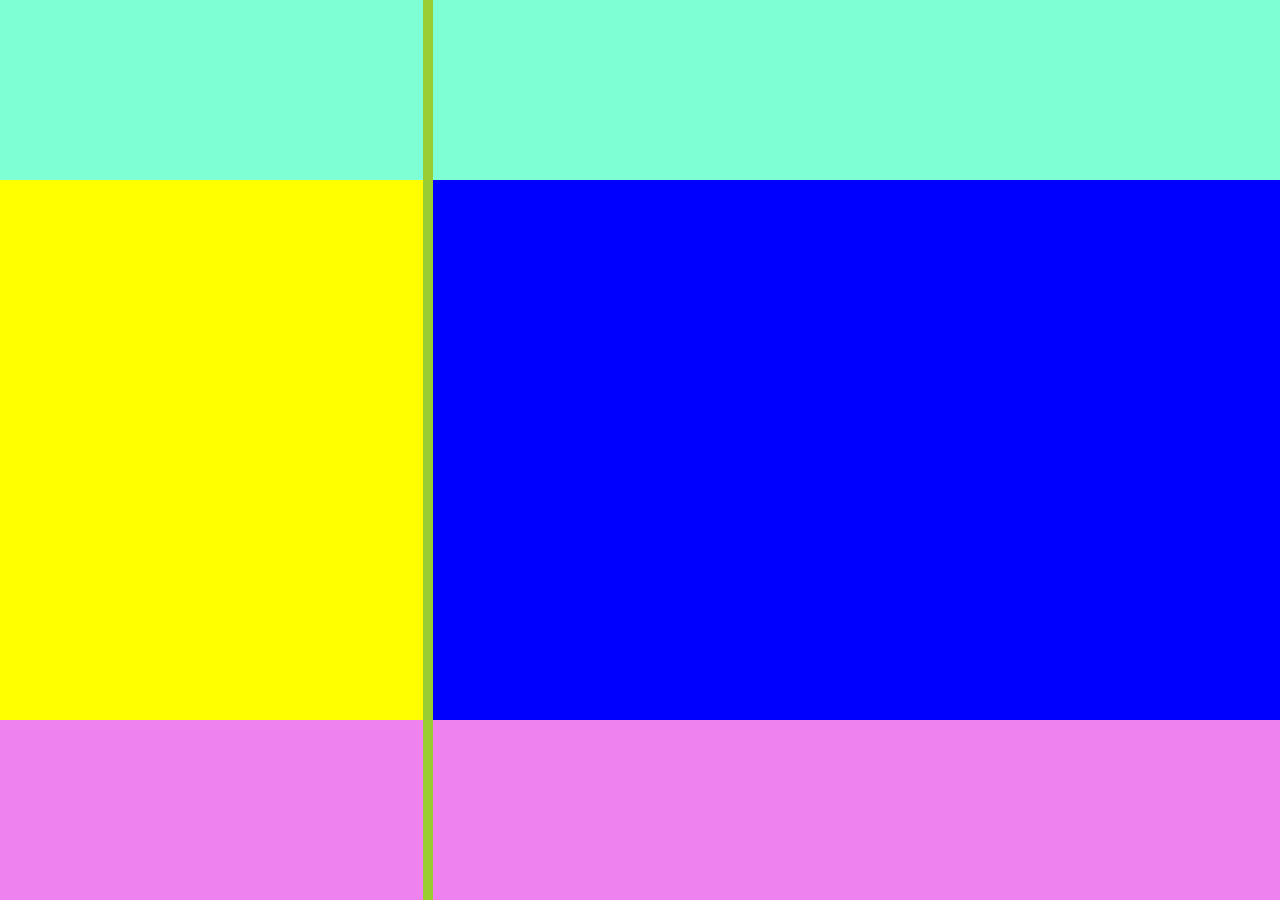
<file: Baics/home.html>
<!DOCTYPE html>
<html lang="en">
  <head>
    <meta charset="UTF-8" />
    <meta name="viewport" content="width=device-width, initial-scale=1.0" />
    <link rel="stylesheet" href="./styles//index.css" />
    <title>Document</title>
  </head>
  <body>
    <!-- <button>Sign In</button>
    <button>Register</button> -->
    <!-- <div class="container"> -->
    <!-- <div class="box box1"></div> -->
    <!-- <div class="box box-2"></div>
      <div class="box box-3"></div>
      <div class="box box-4"></div>
    </div>

    <div class="grid-container">
      <div class="col col-1"></div>
      <div class="col col-2"></div>
      <div class="col col-3"></div>
    </div> -->

    <div class="grid-layout">
      <div class="header"></div>
      <div class="header"></div>
      <div class="sidebar"></div>
      <div class="main"></div>
      <div class="footer"></div>
      <div class="footer"></div>
    </div>
  </body>
</html>
</file>
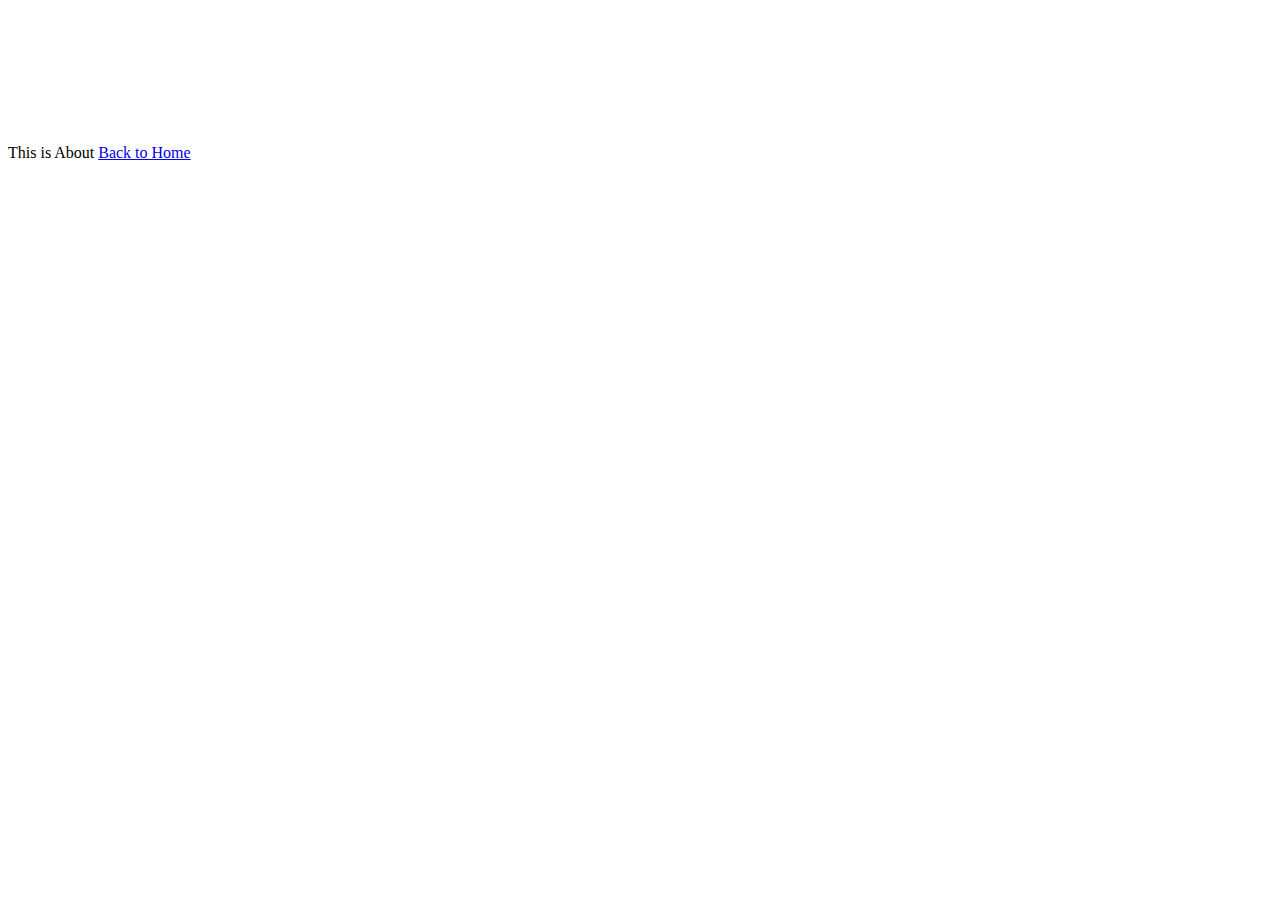
<file: Baics/about/about.html>
<!DOCTYPE html>
<html lang="en">
  <head>
    <meta charset="UTF-8" />
    <meta name="viewport" content="width=device-width, initial-scale=1.0" />
    <title>About</title>
  </head>
  <body>
    This is About
    <a href="../index.html">Back to Home</a>
    <iframe src="https://www.flipkart.com/" frameborder="0"></iframe>
  </body>
</html>
</file>
<file: Baics/styles/index.css>
*{
    margin: 0;
    padding: 0;
    box-sizing: border-box;
}

.box{
    /* height: 100%; */
    
    background: green;
    /* border: 10px solid red; */
    /* margin: 0px 0px 0px 45px; */
    /* margin-left: 10px; */
    /* display: inline-block; */
}

.container{
    height: 20vh;
    display: flex;
    /* flex-direction: column; */
    justify-content: center;
    align-items: center;
    background: aqua;
}

.box1{
    /* flex-grow: 1; */
    flex-shrink: 2 ;
}

.box-2 , .box-4{
    background: rebeccapurple;
    width: 20vw;
    height: 100%;
}

.box-3{
    flex-grow: 1;
}

.grid-container{
    display: grid;
    grid-template-rows: 20vh;
    grid-template-columns: 20vw 1fr 20vw;
}

.col-1 , .col-3{
    background: red;

}

.col-2{
    background: green;
}


.grid-layout{
    min-height: 100vh;
    display: grid;
    column-gap: 10px;
    grid-template-columns: 1fr 2fr;
    grid-template-rows: 20vh 1fr 20vh;
    grid-template-areas: "header header"
    "sidebar" "main"
    "footer footer";
    background: yellowgreen;
}

.header{
    background-color: aquamarine;
    grid-area: "header";
}

.sidebar{
    background: yellow;
    grid-area: "sidebar";
}


.main{
    background: blue;
    grid-area: "main";
}

.footer{
    background: violet;
    grid-area: "footer";
}
</file>
